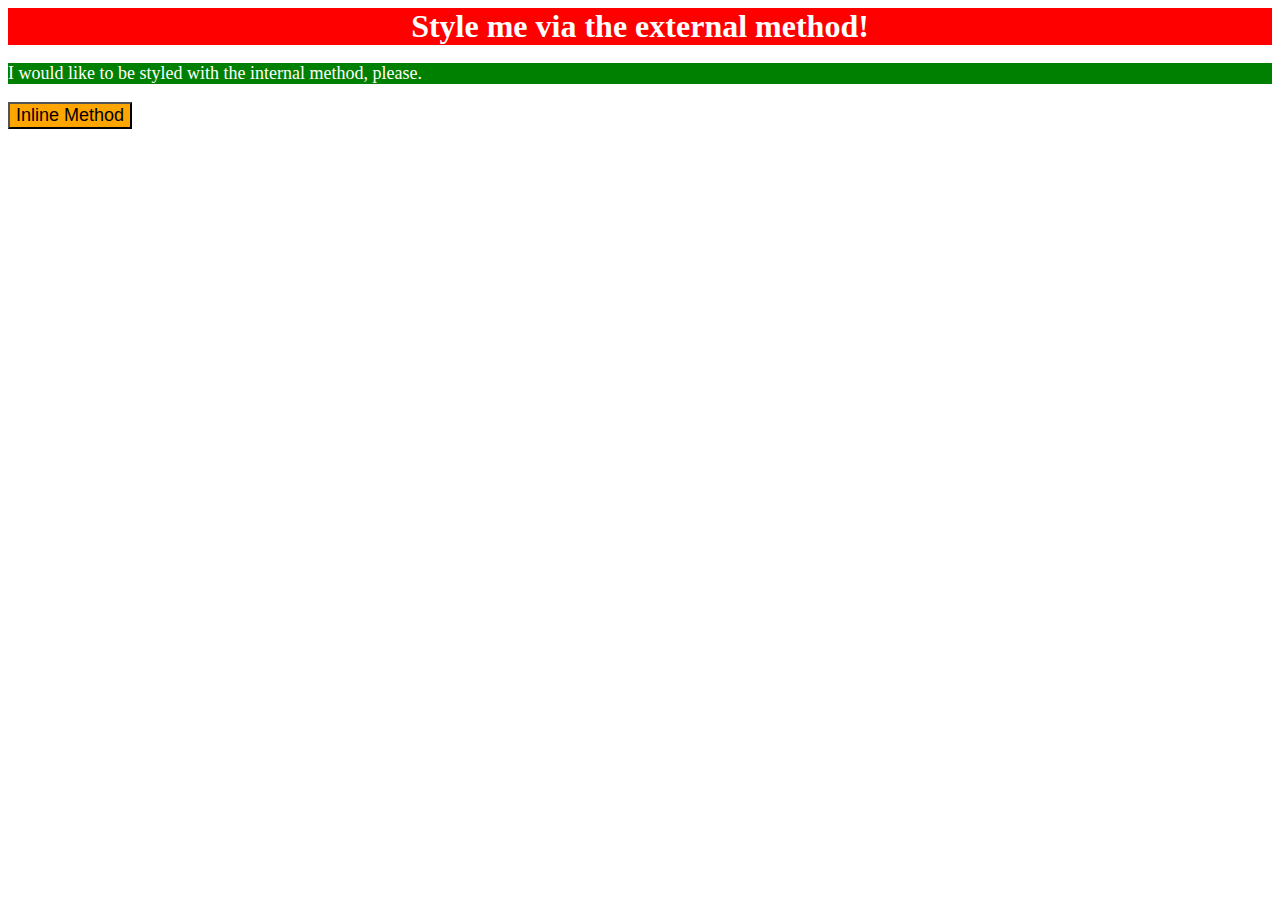
<file: foundations/01-css-methods/index.html>
<!DOCTYPE html>
<html lang="en">
  <head>
    <link rel="stylesheet" href="styles.css">

    <style>

      p {
        background-color: green;
        color: white;
        font-size: 18px;
      }

    </style>


    <meta charset="UTF-8">
    <meta http-equiv="X-UA-Compatible" content="IE=edge">
    <meta name="viewport" content="width=device-width, initial-scale=1.0">
    <title>Methods for Adding CSS</title>
  </head>
  <body>
    <div>Style me via the external method!</div>
    <p>I would like to be styled with the internal method, please.</p>
    <button 
      style="background-color: orange; font-size: 18px;">
      Inline Method
    </button>
  </body>
</html>
</file>
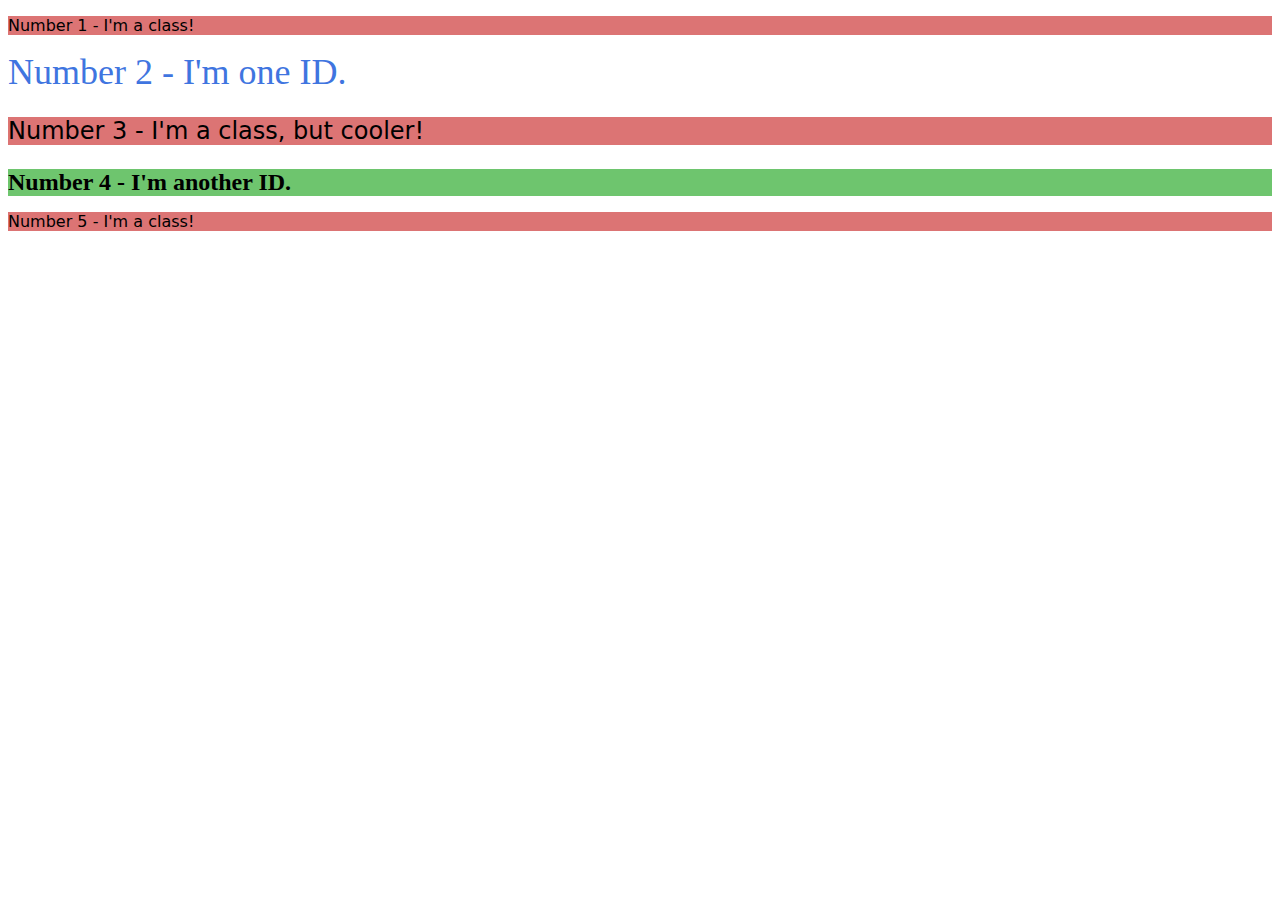
<file: foundations/02-class-id-selectors/index.html>
<!DOCTYPE html>
<html lang="en">
  <head>
    <meta charset="UTF-8">
    <meta http-equiv="X-UA-Compatible" content="IE=edge">
    <meta name="viewport" content="width=device-width, initial-scale=1.0">
    <title>Class and ID Selectors</title>
    <link rel="stylesheet" href="style.css">
  </head>
  <body>
    <p class="odd-numbers">Number 1 - I'm a class!</p>
    <div id="number-two">Number 2 - I'm one ID.</div>
    <p class="odd-numbers increase-font-size">Number 3 - I'm a class, but cooler!</p>
    <div id="number-four" class="increase-font-size">Number 4 - I'm another ID.</div>
    <p class="odd-numbers">Number 5 - I'm a class!</p>
  </body>
</html>
</file>
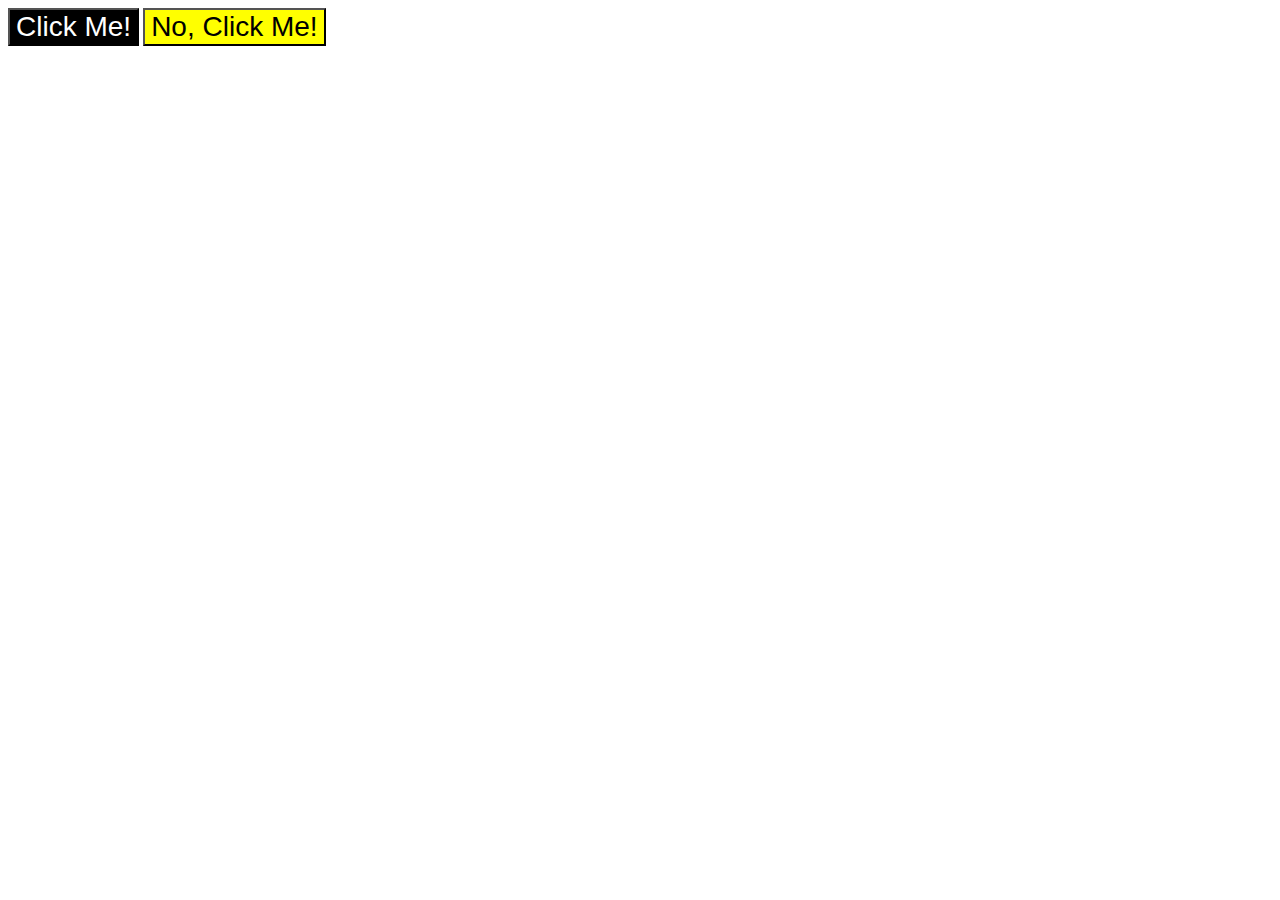
<file: foundations/03-grouping-selectors/index.html>
<!DOCTYPE html>
<html lang="en">
  <head>
    <meta charset="UTF-8">
    <meta http-equiv="X-UA-Compatible" content="IE=edge">
    <meta name="viewport" content="width=device-width, initial-scale=1.0">
    <title>Grouping Selectors</title>
    <link rel="stylesheet" href="style.css">
  </head>
  <body>
    <button class="button_1">Click Me!</button>
    <button class="button_2">No, Click Me!</button>
  </body>
</html>
</file>
<file: foundations/01-css-methods/styles.css>
div {
    background-color: red;
    color: white;
    font-size: 32px;
    font-weight: bold;
    text-align: center;
}
</file>
<file: foundations/02-class-id-selectors/style.css>
.odd-numbers {
    background-color: rgb(220, 116, 116);
    font-family: Verdana, 'DejaVu Sans', sans-serif;
}

.increase-font-size {
    font-size: 24px;
}

#number-two {
    color: rgb(63, 117, 224);
    font-size: 36px;
}

#number-four {
    background-color: rgb(110, 197, 110);
    font-weight: bold;
}
</file>
<file: foundations/03-grouping-selectors/style.css>
.button_1,
.button_2 {
    font-size: 28px;
    font-family: 'Helvetica', 'Times New Roman', sans-serif;
}

.button_1 {
    background-color: black;
    color: white;
}

.button_2 {
    background-color: yellow;
}
</file>
